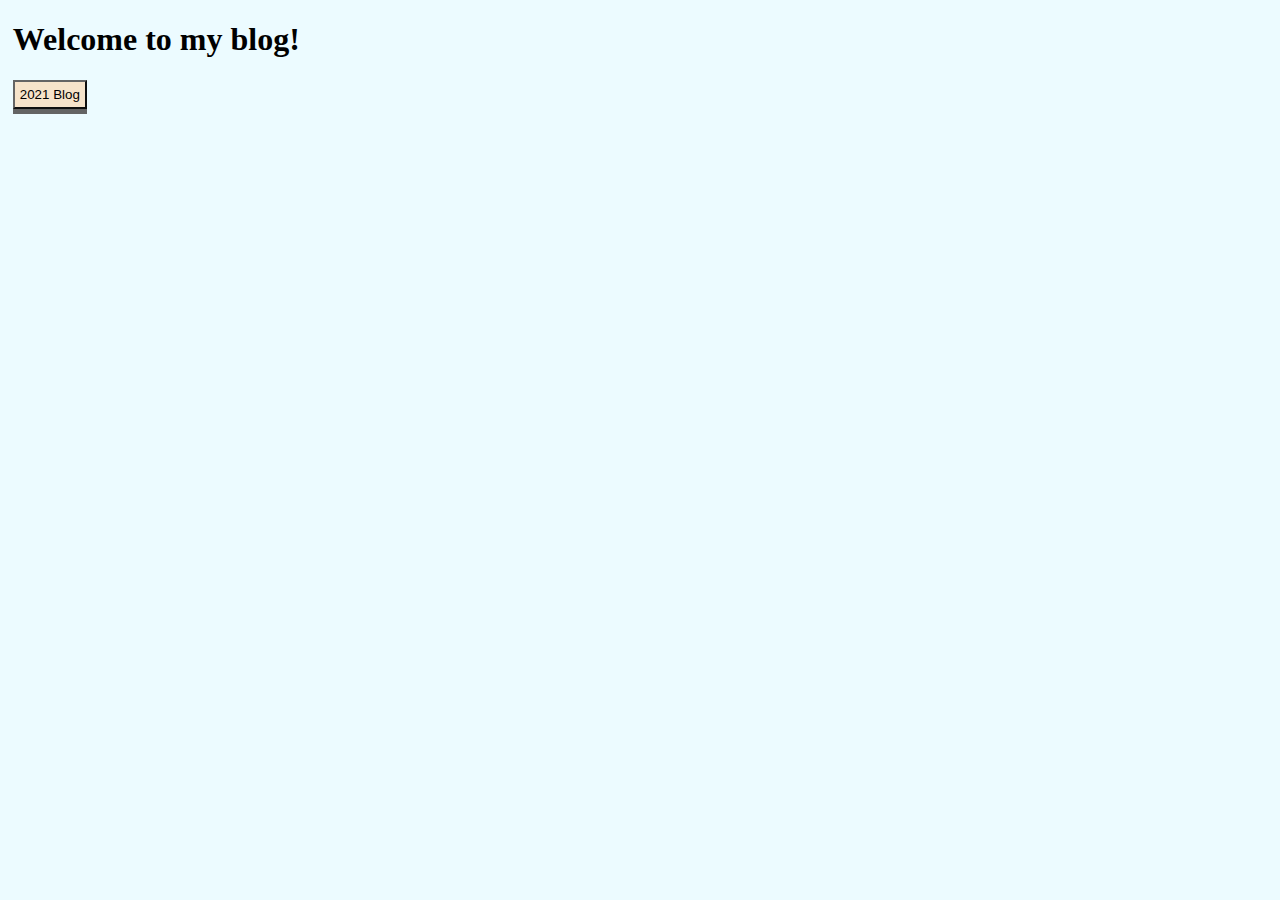
<file: index.html>
<!DOCTYPE html>
<html lang="en">
    <head>
    <title>Natalius' Blog</title>
    <link rel="stylesheet" href="style.css">
    <script src="buttons.js"></script>
    </head>

        <body class="wrapper">
            <div>
                <h1>Welcome to my blog!</h1>
                <button onclick="goto('2021.html')">2021 Blog</button>
            </div>
        </body>
    
</html>
</file>
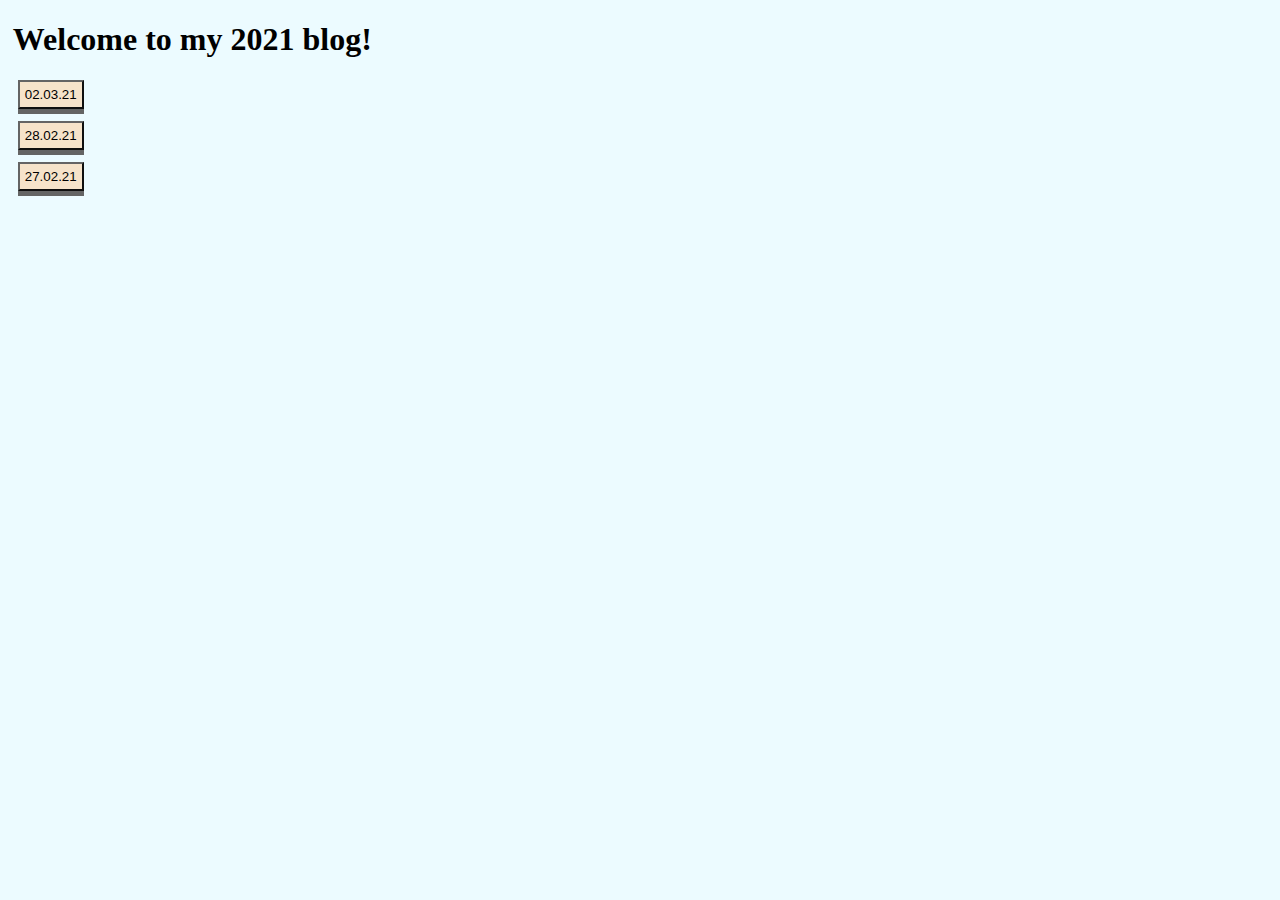
<file: 2021.html>
<!DOCTYPE html>
<html lang="en">
    <head>
    <title>Natalius 2021</title>
    <link rel="stylesheet" href="style.css">
    <script src="buttons.js"></script>
    </head>

        <body class="wrapper">
                <h1>Welcome to my 2021 blog!</h1>
                <div id="March">
                    <ul style="margin-bottom: 8px; margin-top: 8px;">
                    <li><button onclick="gotoWeb('https://natalius-dev.github.io/My-Blog/2021/Mar/02.03.21.html')">02.03.21</button></li>
                    </ul>
                </div>
                <div id="February">
                    <ul style="margin-bottom: 8px; margin-top: 8px;">
                    <li><button onclick="gotoWeb('https://natalius-dev.github.io/My-Blog/2021/Feb/28.02.21.html')">28.02.21</button></li>
                    <li><button onclick="gotoWeb('https://natalius-dev.github.io/My-Blog/2021/Feb/27.02.21.html')">27.02.21</button></li>
                    </ul>
                </div>
        </body>
    
</html>
</file>
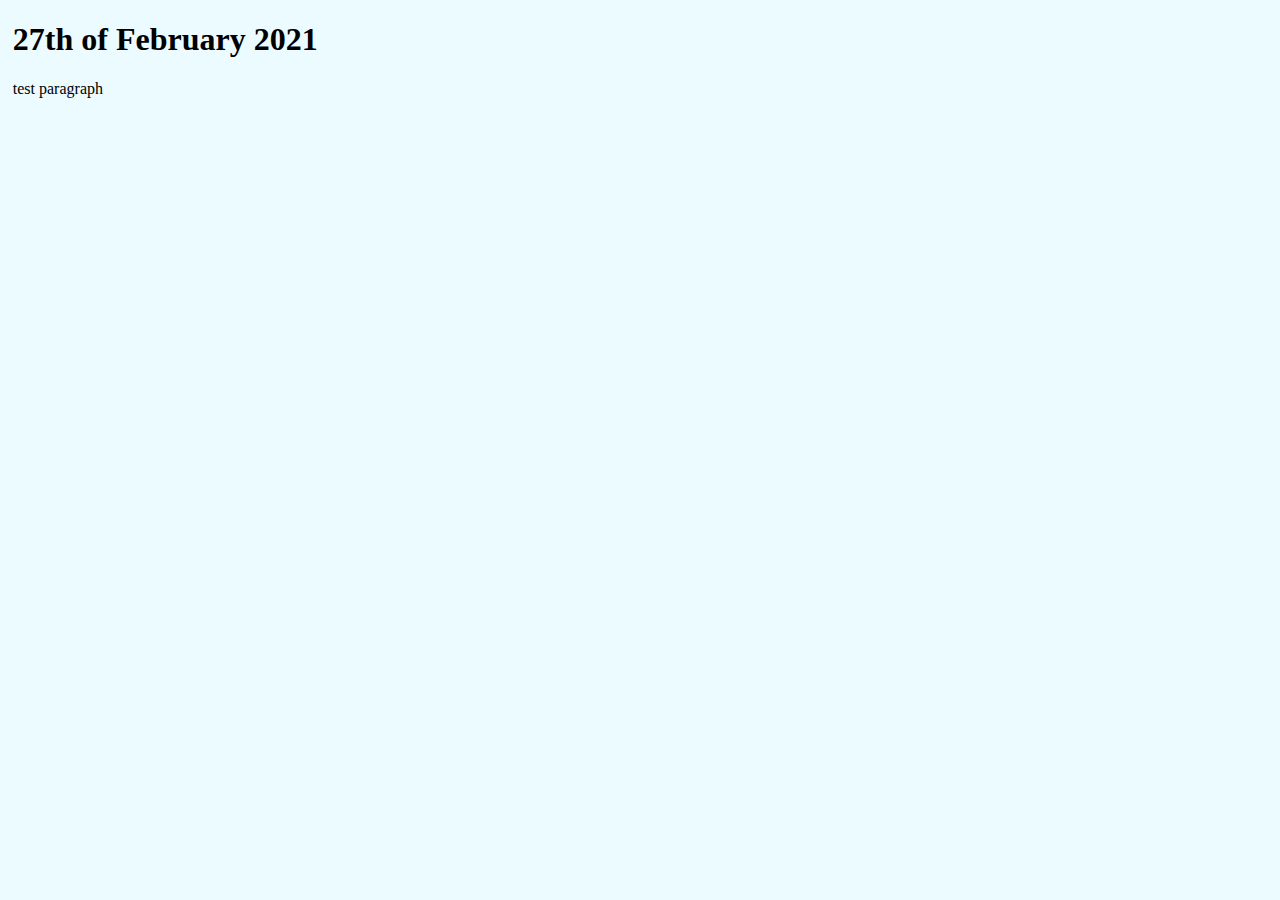
<file: 27.02.21.html>
<!DOCTYPE html>
<html lang="en">
    <head>
    <title>Natalius 27/02/2021</title>
    <link rel="stylesheet" href="style.css">
    <script src="buttons.js"></script>
    </head>

        <body class="wrapper">
            <div>
                <h1>27th of February 2021</h1>
                <p>test paragraph</p>
            </div>
        </body>
    
</html>
</file>
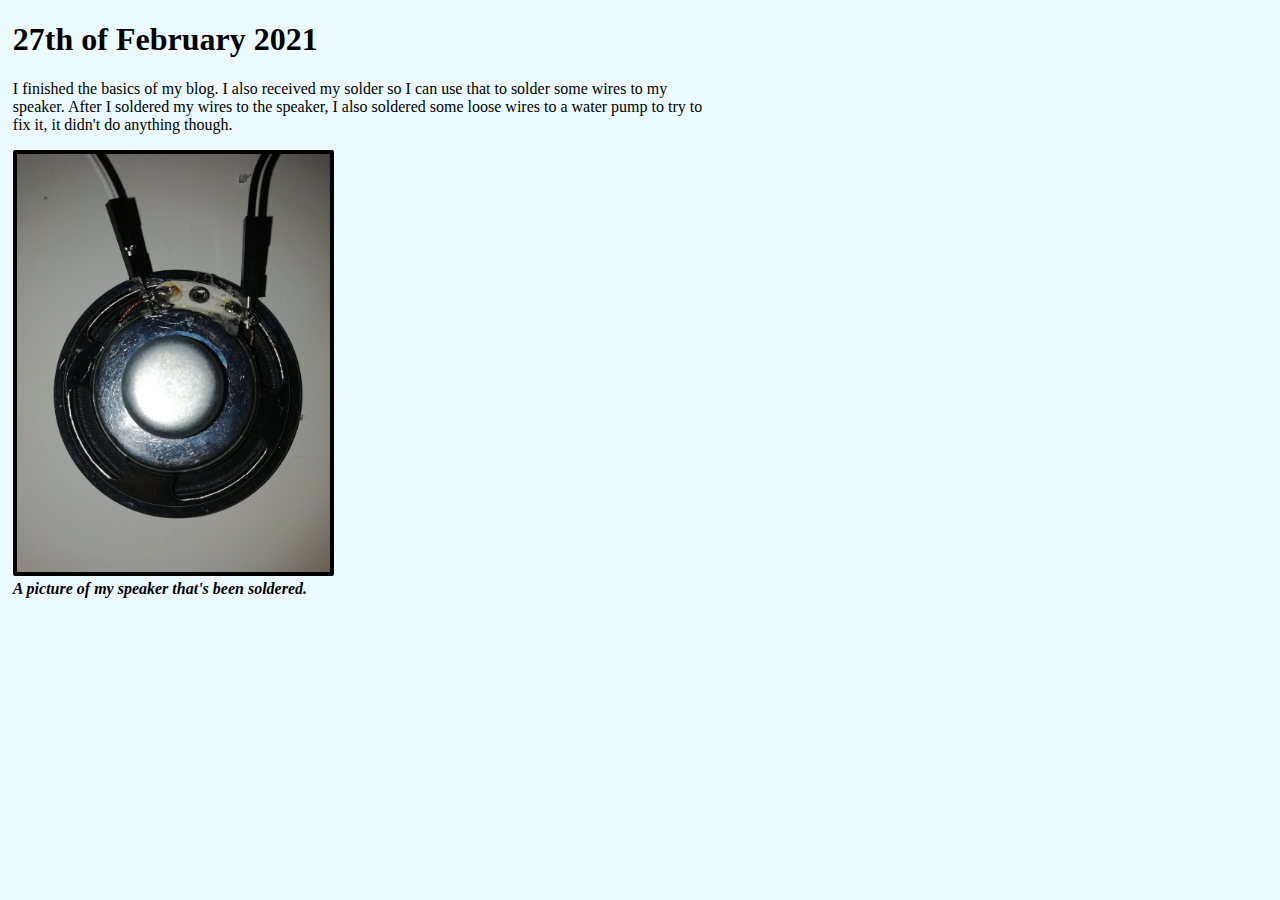
<file: 2021/Feb/27.02.21.html>
<!DOCTYPE html>
<html lang="en">
    <head>
    <title>27/02/2021</title>
    <link rel="stylesheet" href="https://natalius-dev.github.io/My-Blog/style.css">
    <script src="https://natalius-dev.github.io/My-Blog/buttons.js"></script>
    </head>

        <body class="wrapper">
            <div>
                <h1>27th of February 2021</h1>
                <p>I finished the basics of my blog. I also received my solder so I can use that to solder some wires to my speaker. After I soldered my wires to the speaker, I also soldered some loose wires to a water pump to try to fix it, it didn't do anything though.</p>
                <img src="Speaker Solder.jpg">
                <figcaption>A picture of my speaker that's been soldered.</figcaption>
            </div>
        </body>
    
</html>
</file>
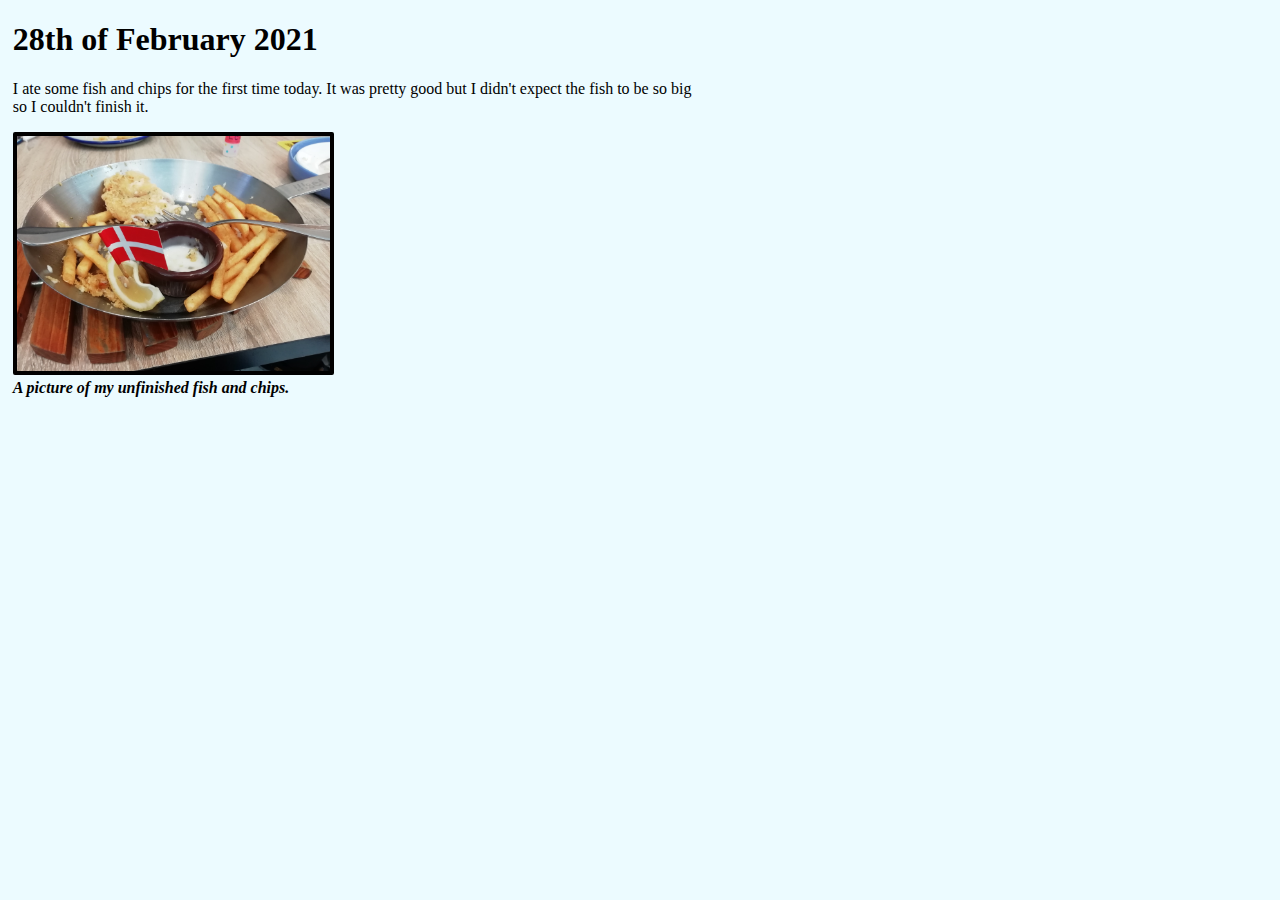
<file: 2021/Feb/28.02.21.html>
<!DOCTYPE html>
<html lang="en">
    <head>
    <title>28/02/2021</title>
    <link rel="stylesheet" href="https://natalius-dev.github.io/My-Blog/style.css">
    <script src="https://natalius-dev.github.io/My-Blog/buttons.js"></script>
    </head>

        <body class="wrapper">
            <div>
                <h1>28th of February 2021</h1>
                <p>I ate some fish and chips for the first time today. It was pretty good but I didn't expect the fish to be so big so I couldn't finish it.</p>
                <img src="Fish and Chips.jpg">
                <figcaption>A picture of my unfinished fish and chips.</figcaption>
            </div>
        </body>
    
</html>
</file>
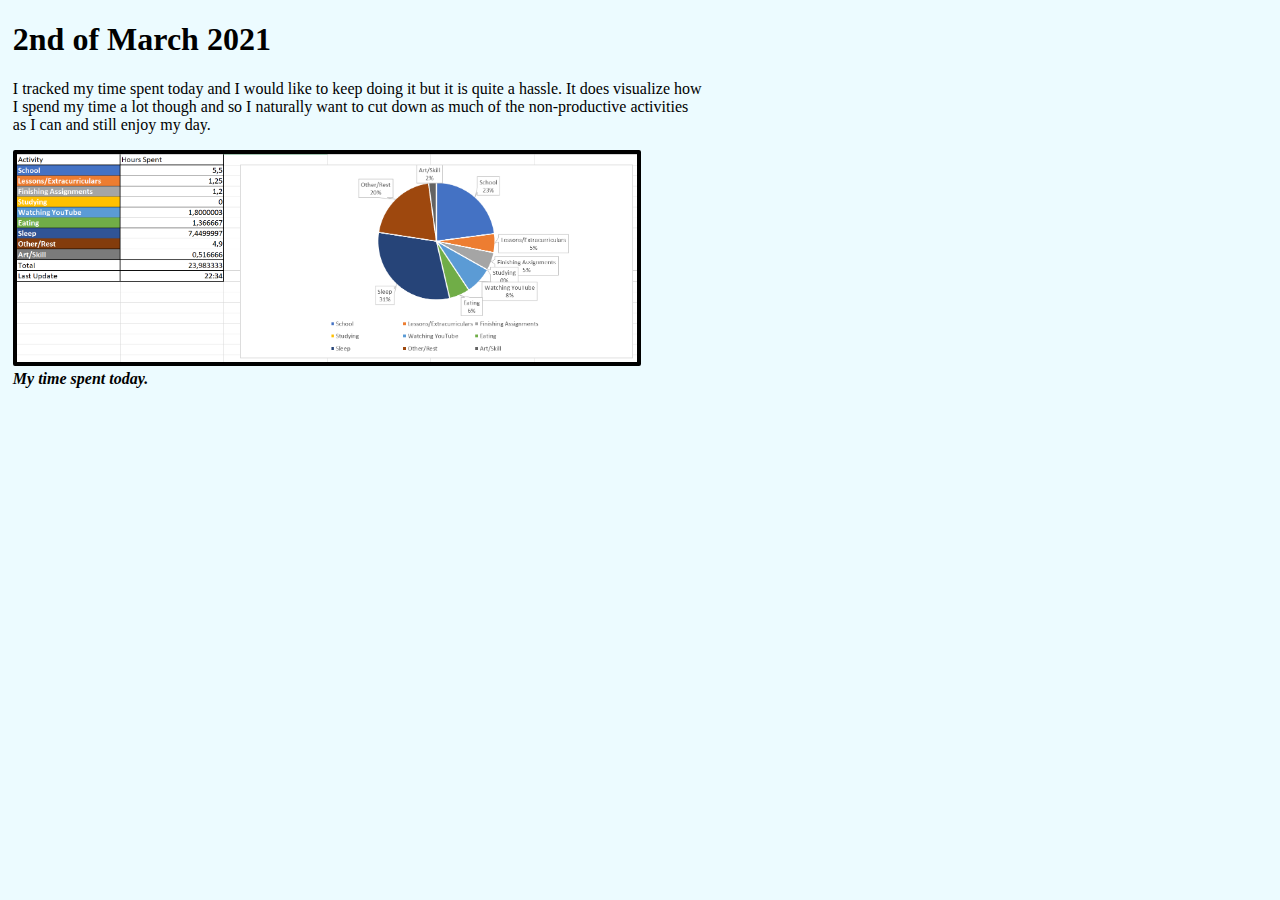
<file: 2021/Mar/02.03.21.html>
<!DOCTYPE html>
<html lang="en">
    <head>
    <title>02/03/2021</title>
    <link rel="stylesheet" href="https://natalius-dev.github.io/My-Blog/style.css">
    <script src="https://natalius-dev.github.io/My-Blog/buttons.js"></script>
    </head>

        <body class="wrapper">
            <div>
                <h1>2nd of March 2021</h1>
                <p>I tracked my time spent today and I would like to keep doing it but it is quite a hassle. It does visualize how I spend my time a lot though and so I naturally want to cut down as much of the non-productive activities as I can and still enjoy my day.</p>
                <img src="02.03.21.png" style="width: 620px !important; height: 208px !important; max-width: none !important; max-height: none !important;">
                <figcaption>My time spent today.</figcaption>
            </div>
        </body>
    
</html>
</file>
<file: style.css>
button {
    background-color: rgba(247, 223, 195, 0.884);
    padding: 5px;
    display: inline;
    border-color: rgb(100, 100, 100);
    box-shadow: 0px 5px 0px rgb(100, 100, 100);
    outline: none;
    cursor: default;
    transition: 0.25s;
}
button:hover {
    background-color: rgb(255, 219, 175);
    border-color: rgb(100, 100, 100);
    box-shadow: 0px 5px 0px rgb(100, 100, 100);
    border-radius: 0px;
    cursor: pointer;
    outline: none;
}
button:active {
    background-color: rgb(252, 206, 150);
    border-color: rgb(35, 35, 35);
    box-shadow: 0px 1px 0px rgb(35, 35, 35);
    transform: translateY(4px);
    cursor: pointer;
    outline: none;
}

p {
    width: 100%;
    max-width: 55%;
}

img {
    width: 100%;
    height: 100%;
    max-width: 25%;
    max-height: 25%;
    border: 4px solid black;
    border-radius: 2px;
}

figcaption {
    font-style: italic;
    font-weight: bold;
}

ul {
    list-style-type: none;
    margin-left: -35px;
}

li {
    margin-bottom: 12px;
}

.wrapper {
    margin-left: auto;
    margin-right: auto;
    padding-left: 1%;
    padding-right: 1%;
    background-color: rgb(236, 251, 255);
}
</file>
